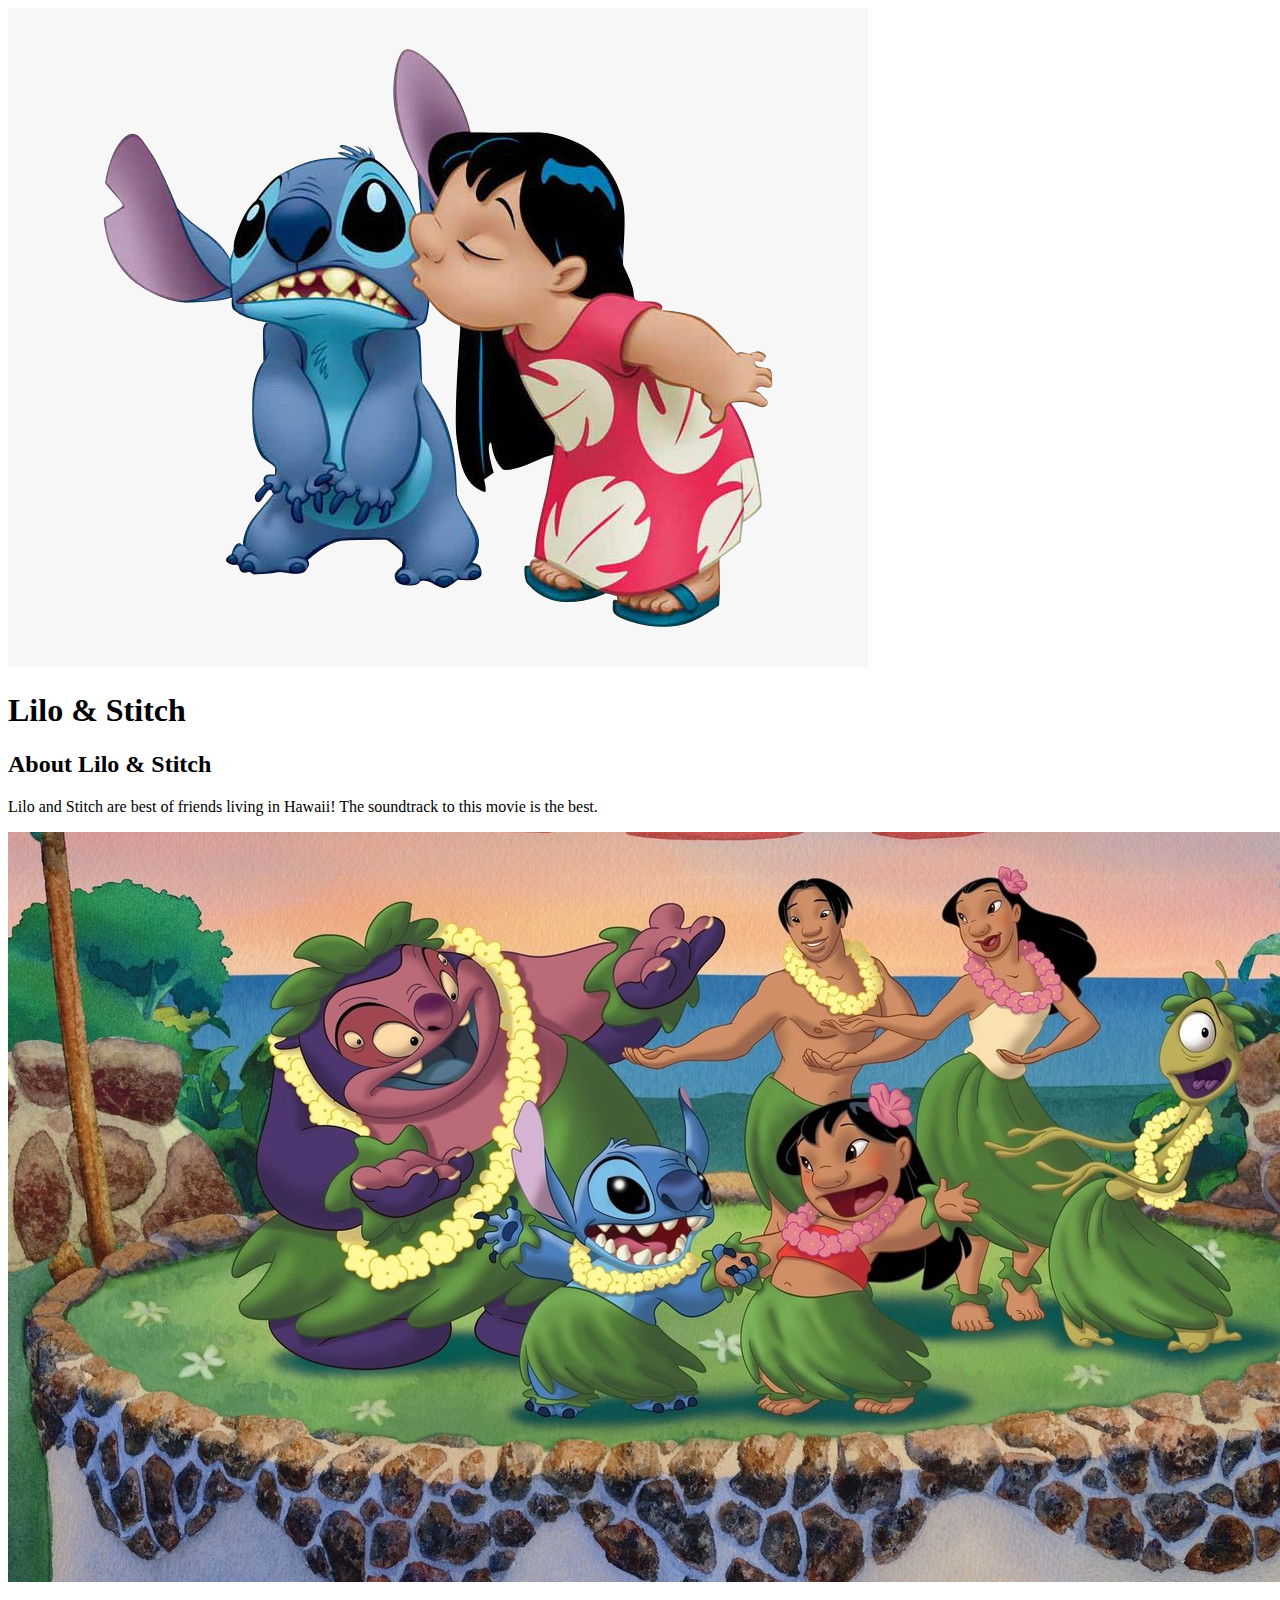
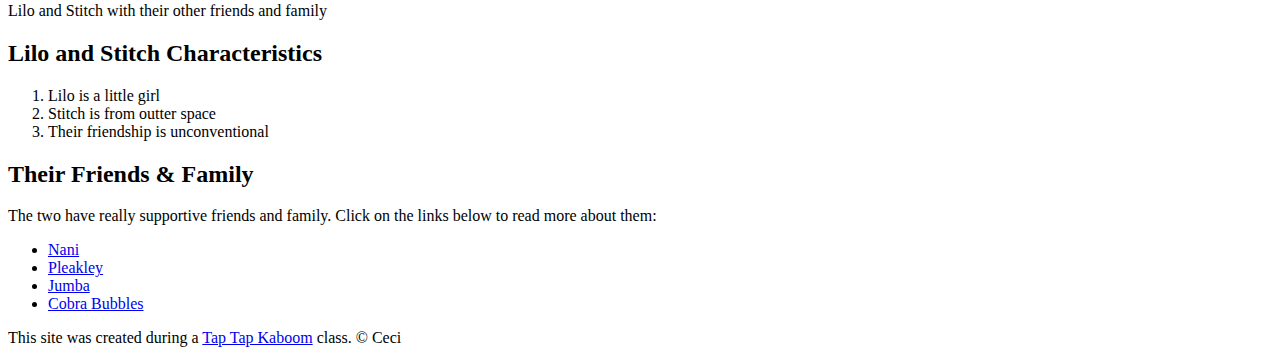
<file: index.html>
<!DOCTYPE html>
<html>
<head>
	<title>Lilo & Stitch</title>
	<link rel="icon" href="liloavatar.jpg">
</head>
<body>
	<!-- header element -->
	<header>
		<img src="img/liloavatar.jpg">
		<h1>Lilo & Stitch</h1>
	</header>

	<!-- main element -->
	<main>
		<h2>About Lilo & Stitch</h2>
		<p>Lilo and Stitch are best of friends living in Hawaii! The soundtrack to this movie is the best.</p>
		<img src="img/Stitch-Family.jpg">
		<p>Lilo and Stitch with their other friends and family</p>

		<!-- Characteristics -->
		<h2>Lilo and Stitch Characteristics</h2>
		<ol>
			<li>Lilo is a little girl</li>
			<li>Stitch is from outter space</li>
			<li>Their friendship is unconventional</li>
		</ol>
		
		<!-- Friends -->
		<h2>Their Friends & Family</h2>
		<p>The two have really supportive friends and family. Click on the links below to read more about them:</p>
		<ul>
			<li><a target="_blank" href="https://en.wikipedia.org/wiki/Lilo_%26_Stitch#Plot">Nani</a></li>
			<li><a target="_blank" href="https://www.imdb.com/title/tt0275847/characters/nm0567852?ref_=ttfc_fc_cl_t5">Pleakley</a></li>
			<li><a target="_blank" href="https://www.imdb.com/title/tt0275847/characters/nm0001773?ref_=ttfc_fc_cl_t4">Jumba</a></li>
			<li><a target="_blank" href="https://www.imdb.com/title/tt0275847/characters/nm0000609?ref_=ttfc_fc_cl_t6">Cobra Bubbles</a></li>
		</ul>
	</main>

	<!-- Footer Element -->
	<footer>
		<p>This site was created during a <a href="https://taptapkaboom.com">Tap Tap Kaboom</a> class. &copy; Ceci</p>
	</footer>
</body>
</html>
</file>
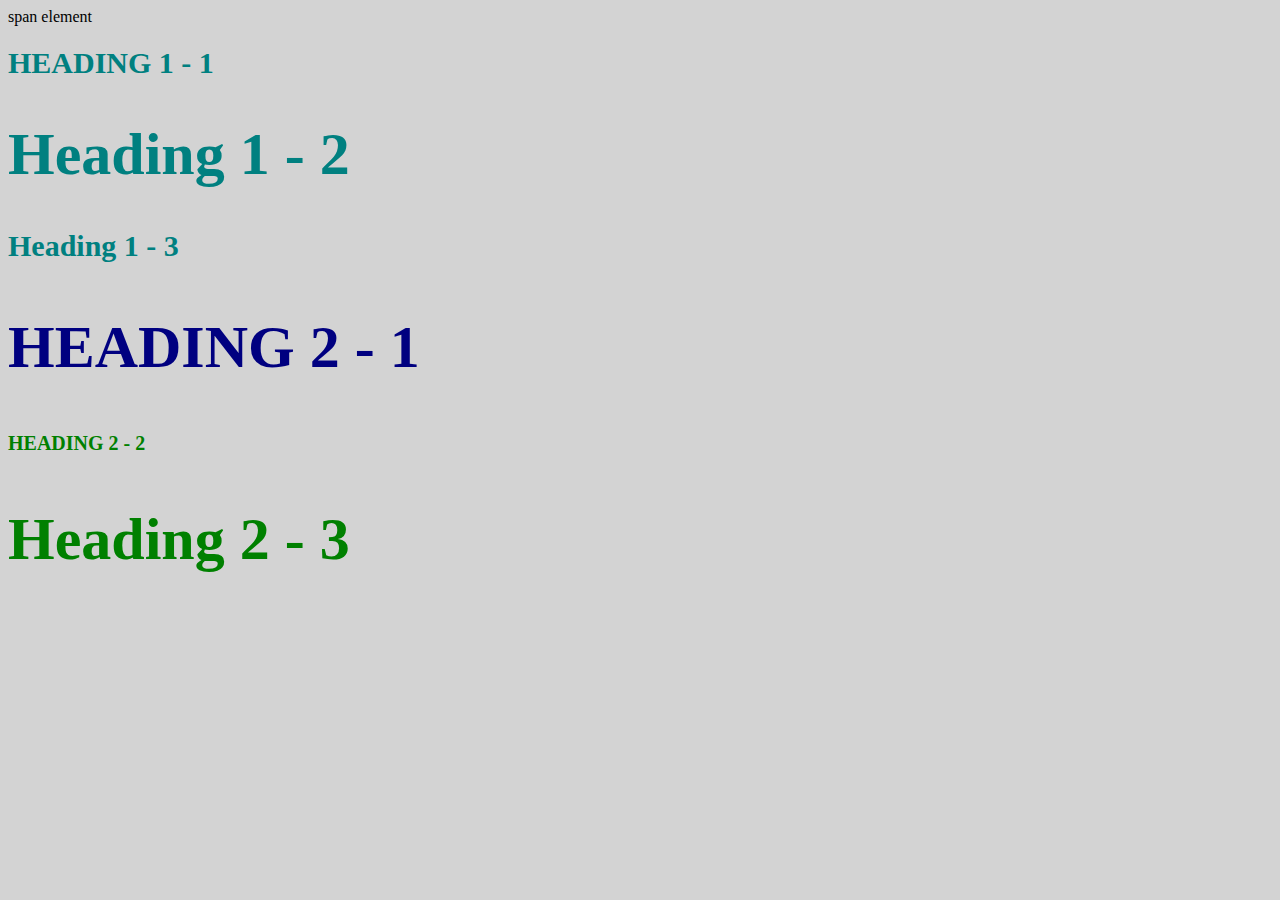
<file: Style-test.html>
<!DOCTYPE html>
<html>
<head>
	<title>Style test</title>
	<link rel="stylesheet" type="text/css" href="css/test.css">
</head>
<body>
	<span>span element</span>
	<h1 class="uppercase"><span>Heading 1</span> - 1</h1>
	<h1 class="big">Heading 1 - 2</h1>
	<h1>Heading 1 - 3</h1>
	<h2 class="big uppercase">Heading 2 - 1</h2>
	<h2 class="uppercase">Heading 2 - 2</h2>
	<h2 class="big">Heading 2 - 3</h2>
</body>
</html>
</file>
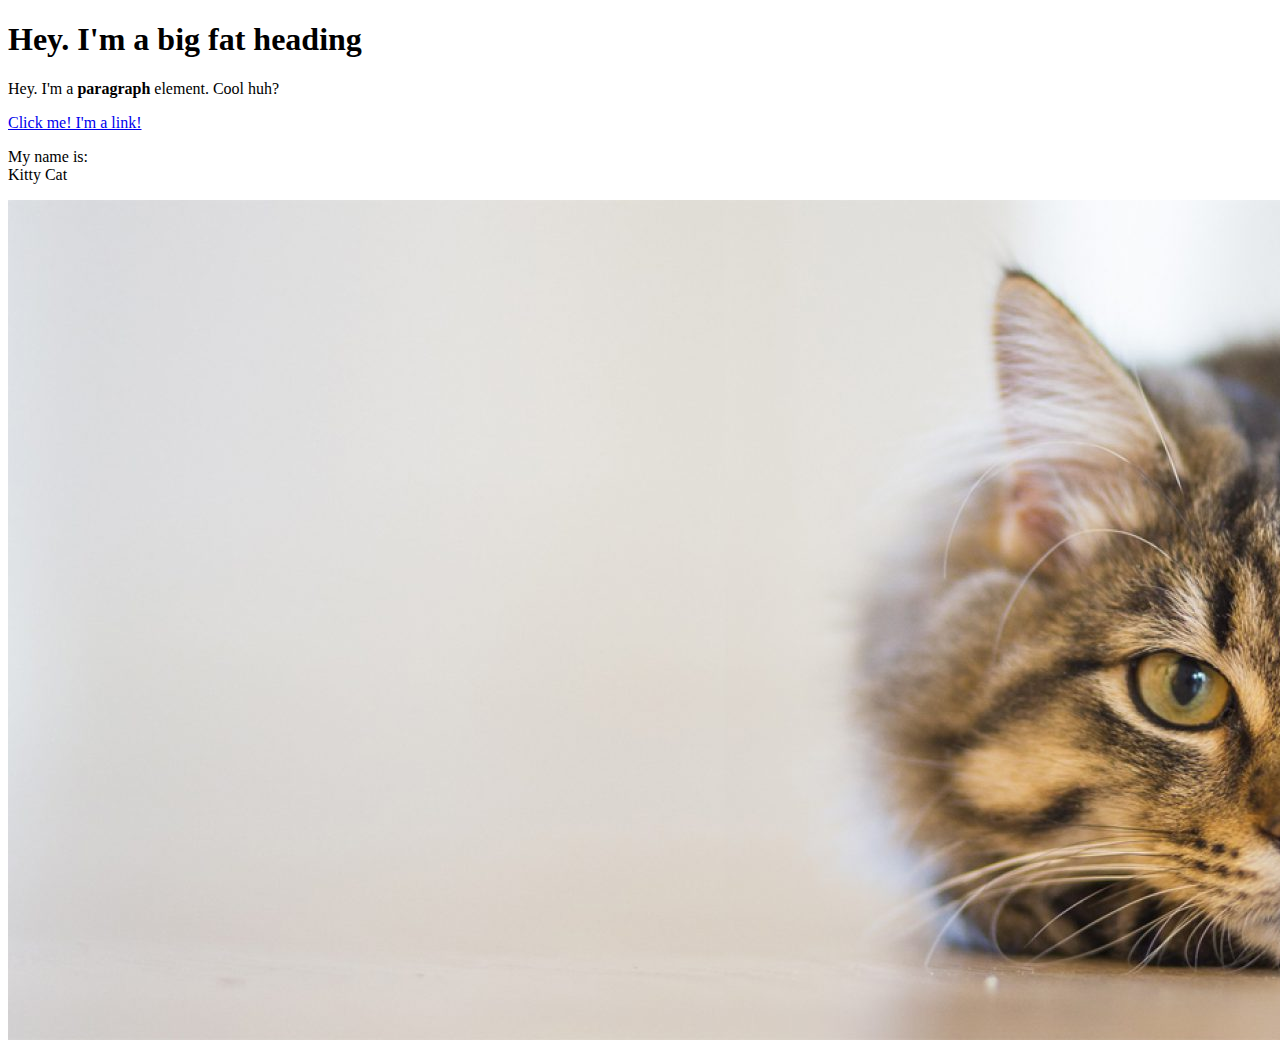
<file: test.html>
<!DOCTYPE html>
<html>
<head>
	<title>Test page</title>
</head>
<body>
	<h1>Hey. I'm a big fat heading</h1>
	<p>Hey. I'm a <b>paragraph</b> element. Cool huh?</p>
	<a href="https://google.com" target="_blank" title="Let's go to Google!">Click me! I'm a link!</a>
	<p>My name is: <br>
	Kitty Cat</p>
	<img src="img/cat.jpg">
</body>
</html>
</file>
<file: css/test.css>
body{
	background-color: lightgrey;
}
h1 {
	font-size: 30px;
	color: teal;
}

h2{
	color: red;
	font-size: 20px;
}

h2{
	color: green;
}

.big{
	font-size: 60px;
}

.uppercase{
	text-transform: uppercase;
}

.big.uppercase{
	color: navy;
}
</file>
